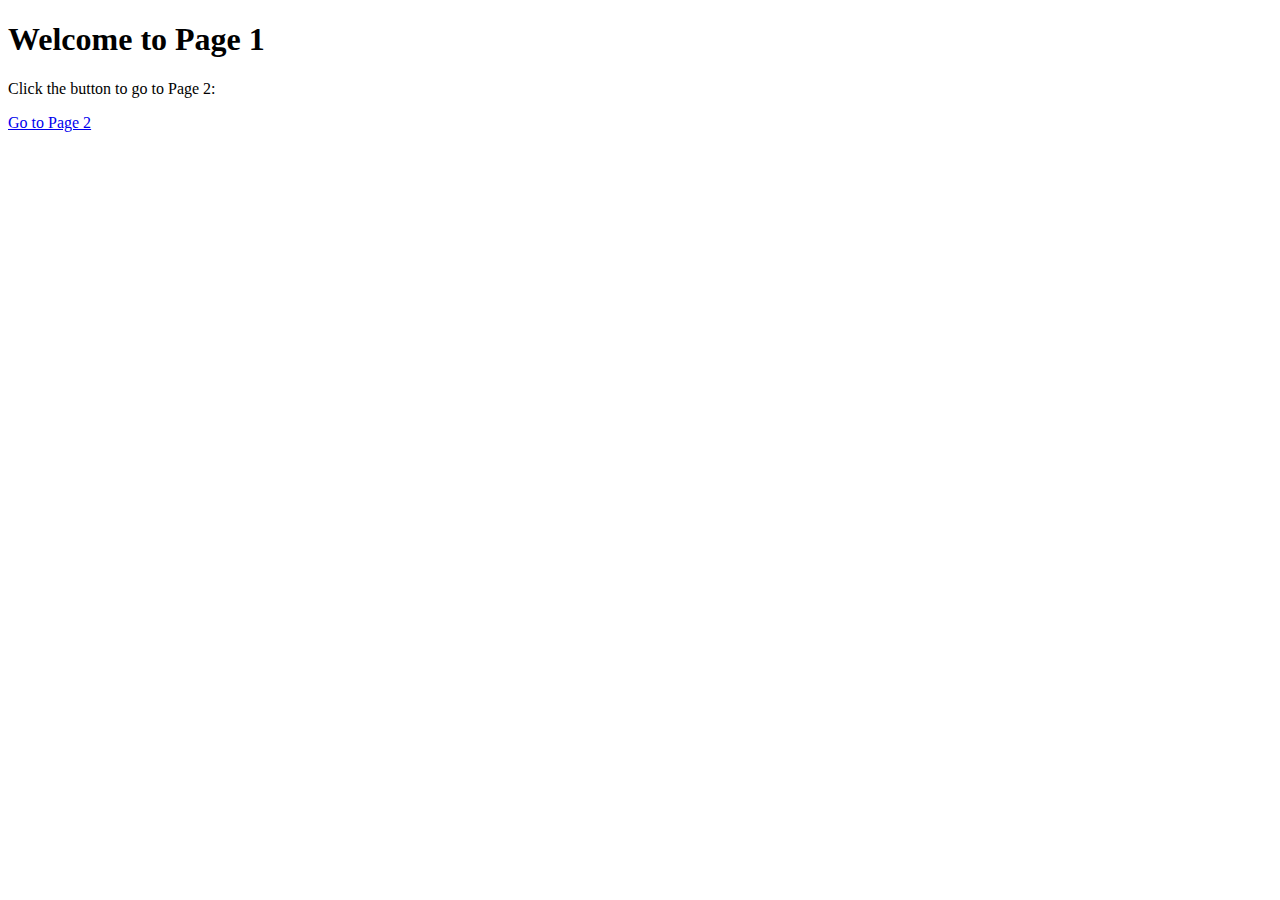
<file: PlayTrakr/login page/login2.html>
<!DOCTYPE html>
<html>
<head>
  <title>Page 1</title>
</head>
<body>
  <h1>Welcome to Page 1</h1>
  <p>Click the button to go to Page 2:</p>
  <a href="login.html">Go to Page 2</a>
</body>
</html>
</file>
